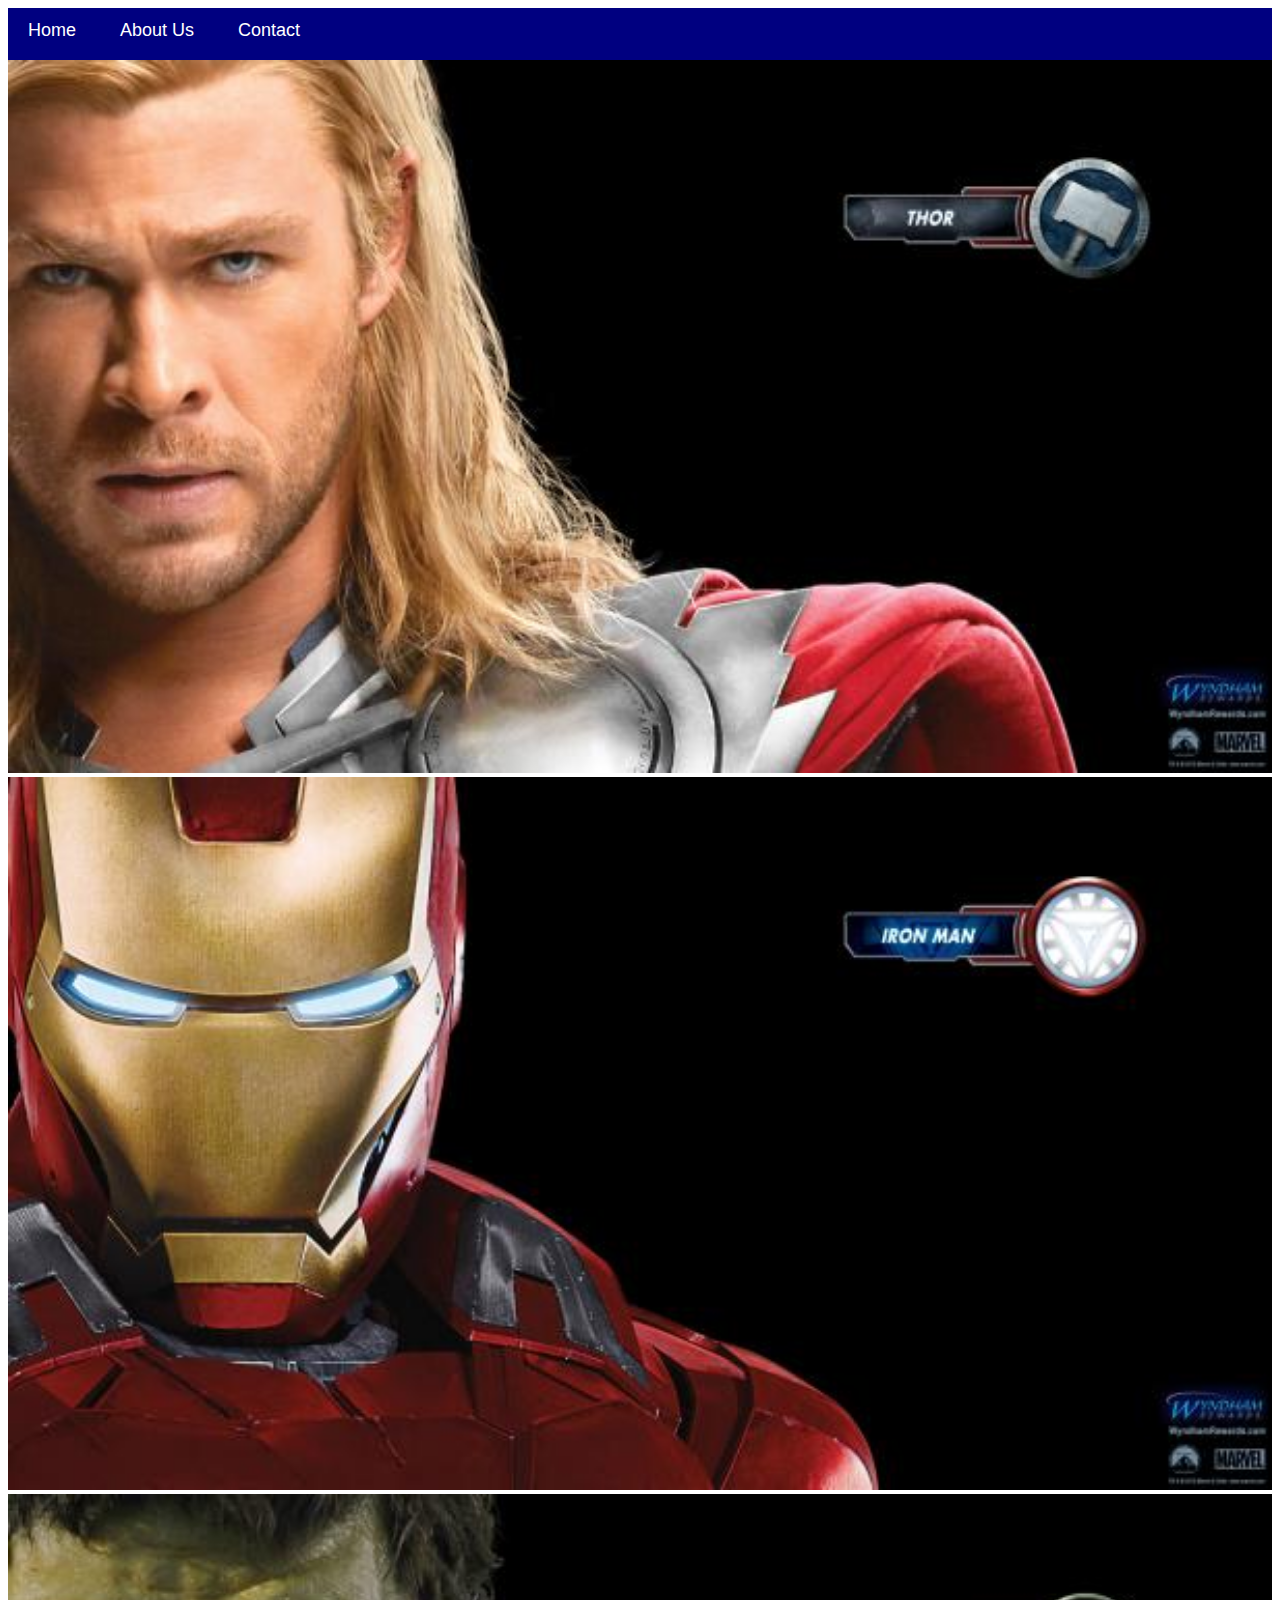
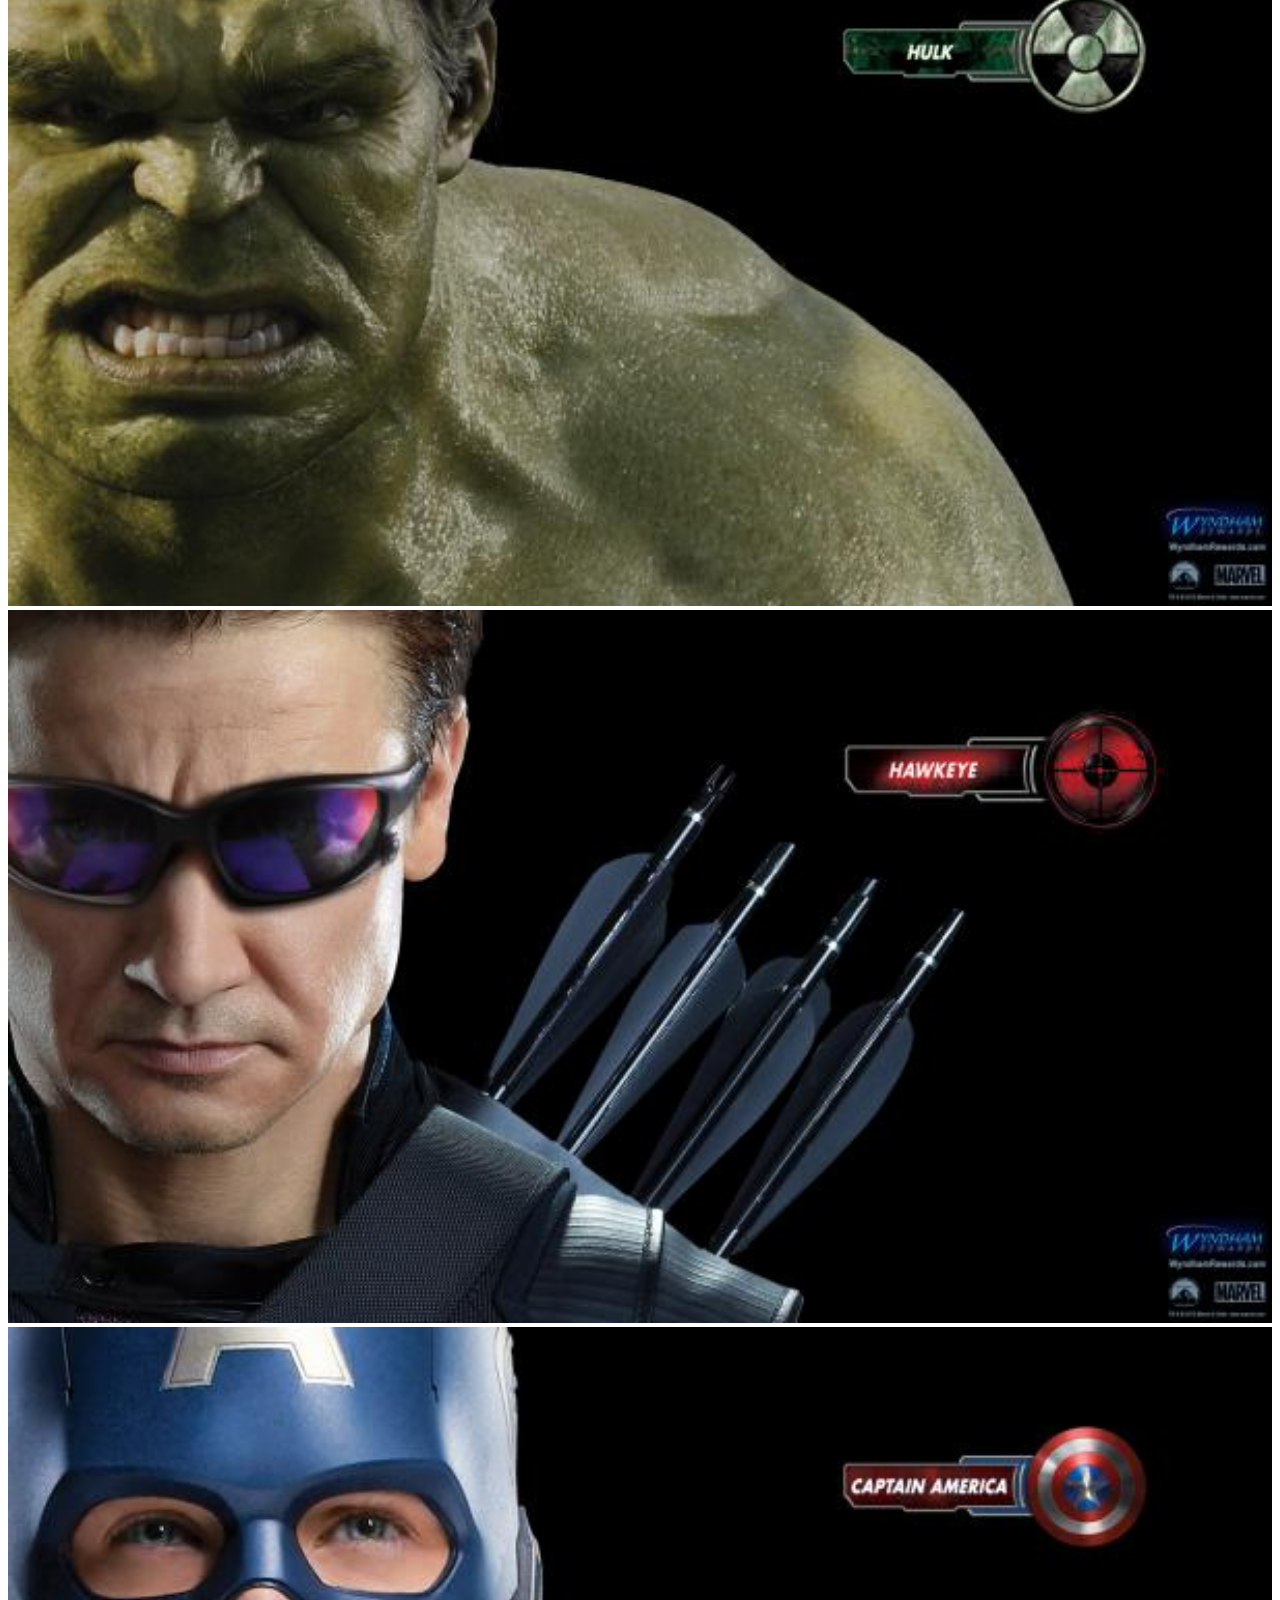
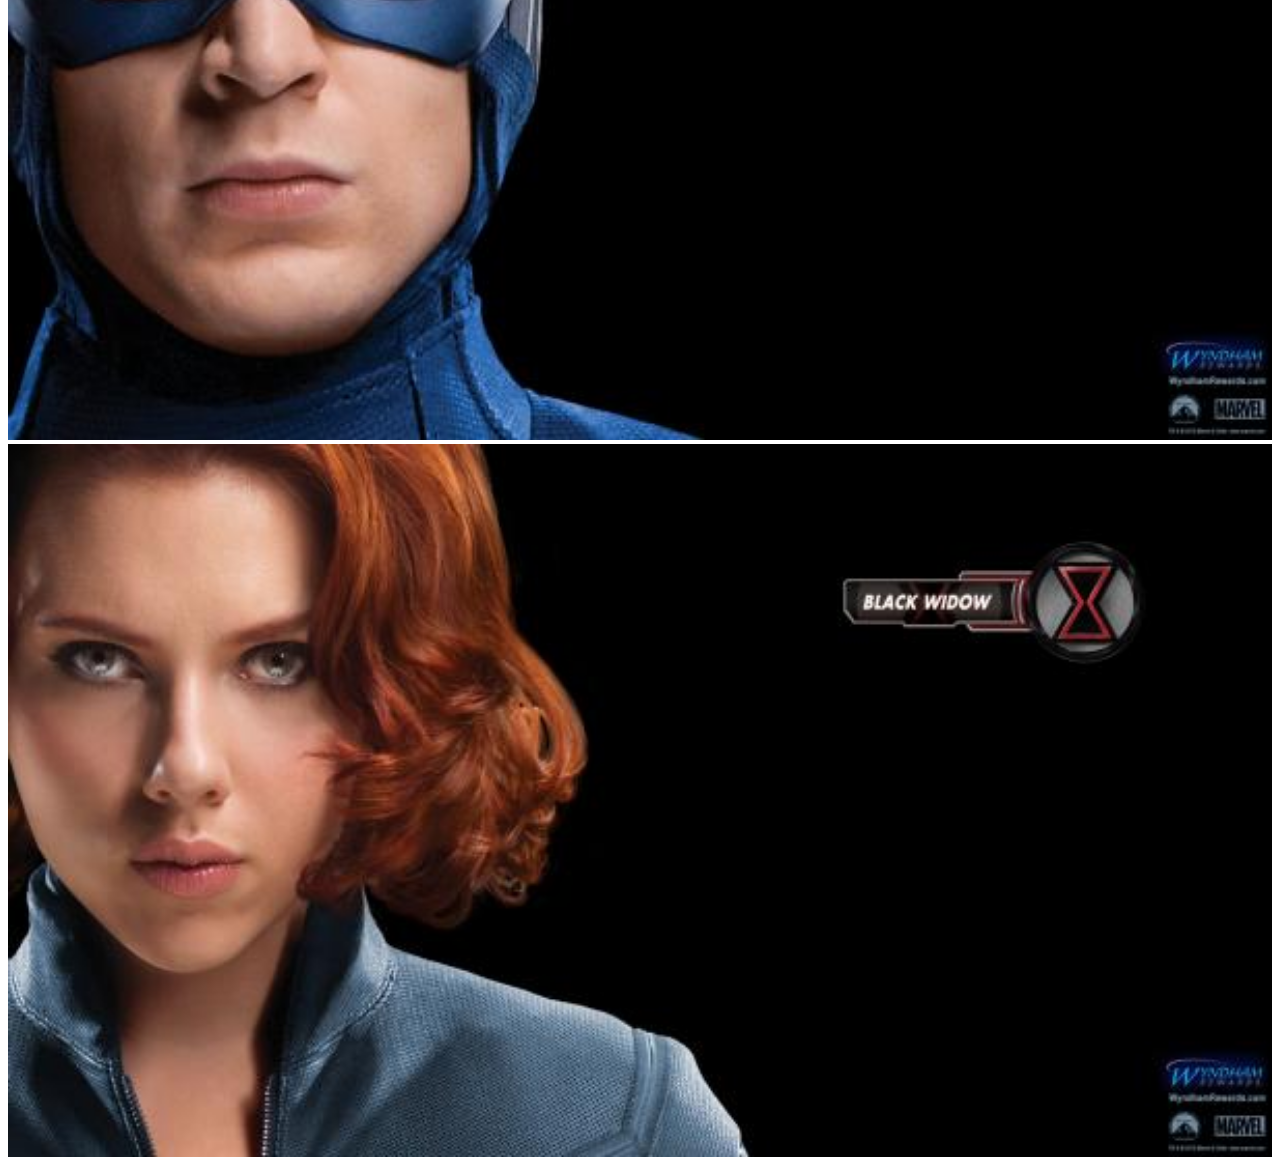
<file: index.html>
<!DOCTYPE html>
<html>
    <head>
        <link rel="stylesheet" href="style.css">
    </head>
    <body>
        <div id="menu">
            <a href="index.html">Home</a>
            <a href="about.html">About Us</a>
            <a href="contact.html">Contact</a>
       </div>
        
        <div class="gallery">
          
            <a href="avenger-1.html"><img src="images/avengers_01.jpg"/></a>
            <a href="avenger-2.html"><img src="images/avengers_02.jpg"/></a> 
            <a href="avengers-3.html"><img src="images/avengers_03.jpg"/></a>
            <a href="avenger-4.html"><img src="images/avengers_04.jpg"/></a>
            <a href="avenger-5.html"><img src="images/avengers_05.jpg"/></a>
            <a href="avenger-6.html"><img src="images/avengers_06.jpg"/></a>

        </div>
    </body>
</html>
</file>
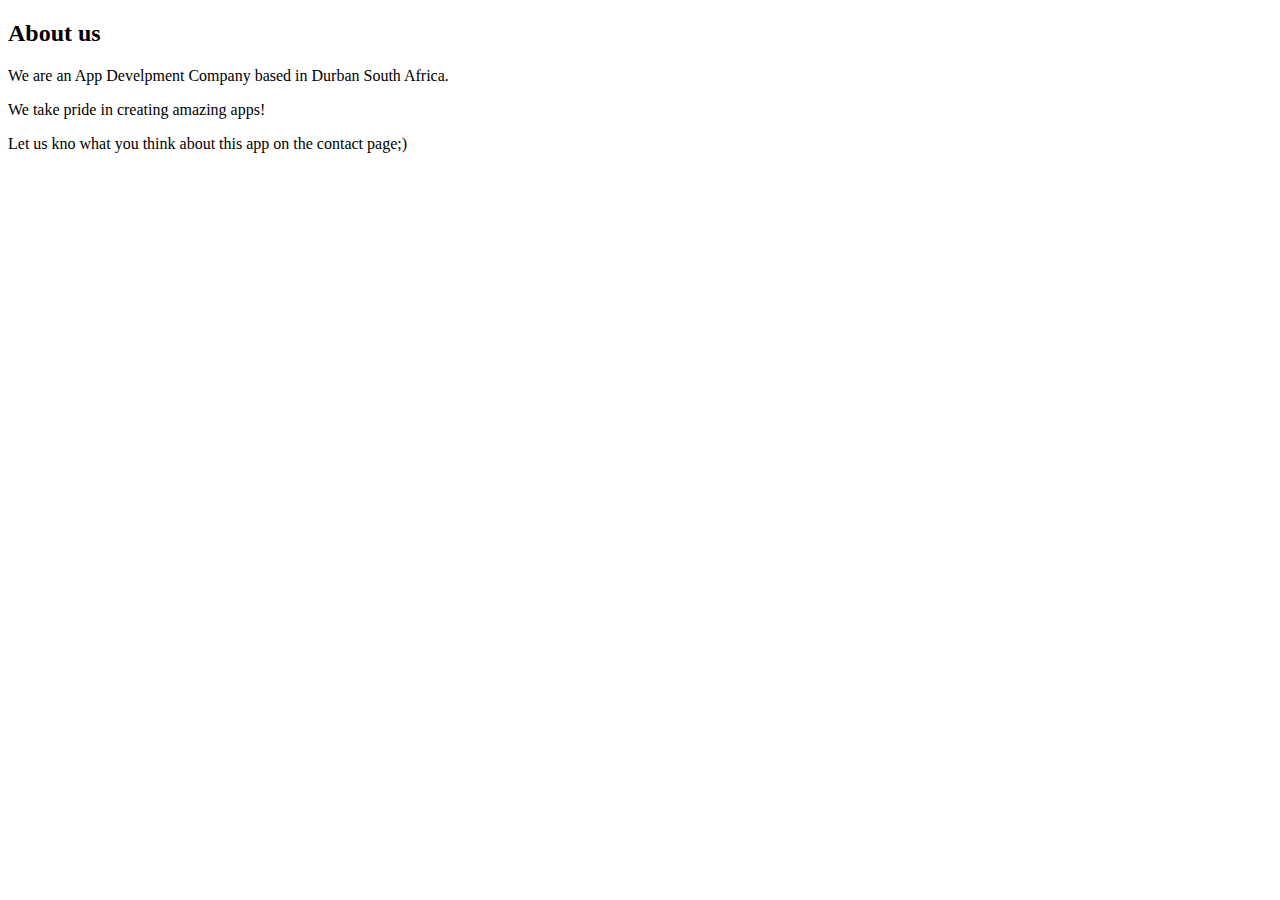
<file: about.html>
<!DOCTYPE html>
<html>
    <head>
        <link rel="stylesheets" href="stle.css">
    </head>
    <body>
        <h2>About us</h2>
        <p>We are an App Develpment Company based in Durban South Africa.</p>
        <p>We take pride in creating amazing apps!</p>
        <p>Let us kno what you think about this app on the contact page;)</p>
    </body>
</html>
</file>
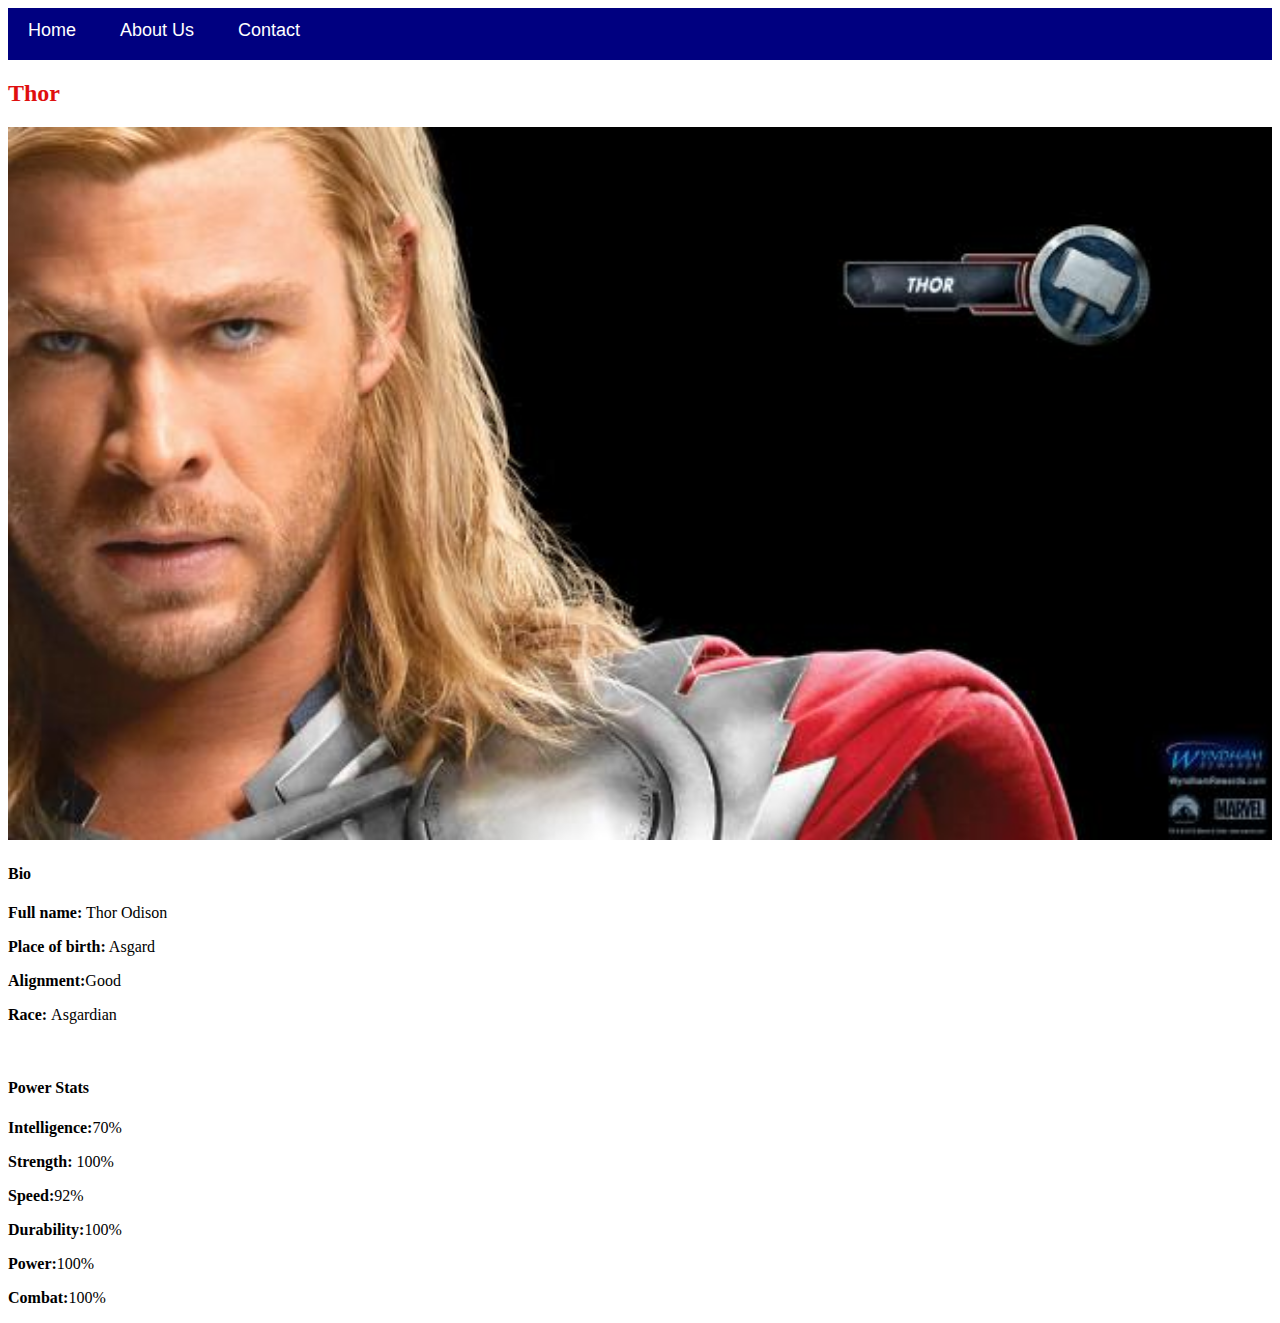
<file: avenger-1.html>
<!DOCTYPE html>
<html>
    <head>
        <link rel="stylesheet" href="style.css">
    </head>
    <body>
        <div id="menu">
            <a href="index.html">Home</a>
            <a href="about.html">About Us</a>
            <a href="contact.html">Contact</a>
       </div>

        <h2>Thor</h2>
        <div class="gallery">
            <img src="images/avengers_01.jpg"/>
        </div>
        <h4>Bio</h4>
        <p> <b>Full name:</b> Thor Odison</p>
        <p><b>Place of birth:</b> Asgard</p>
        <p><b>Alignment:</b>Good</p>
        <p><b>Race: </b>Asgardian</p>
        <br/>
        <h4>Power Stats</h4>
        <p><b>Intelligence:</b>70%</p>
        <p><b>Strength:</b> 100%</p>
        <p><b>Speed:</b>92%</p>
        <p><b>Durability:</b>100%</p>
        <p><b>Power:</b>100%</p>
        <p><b>Combat:</b>100%</p>
    </body>
</html>
</file>
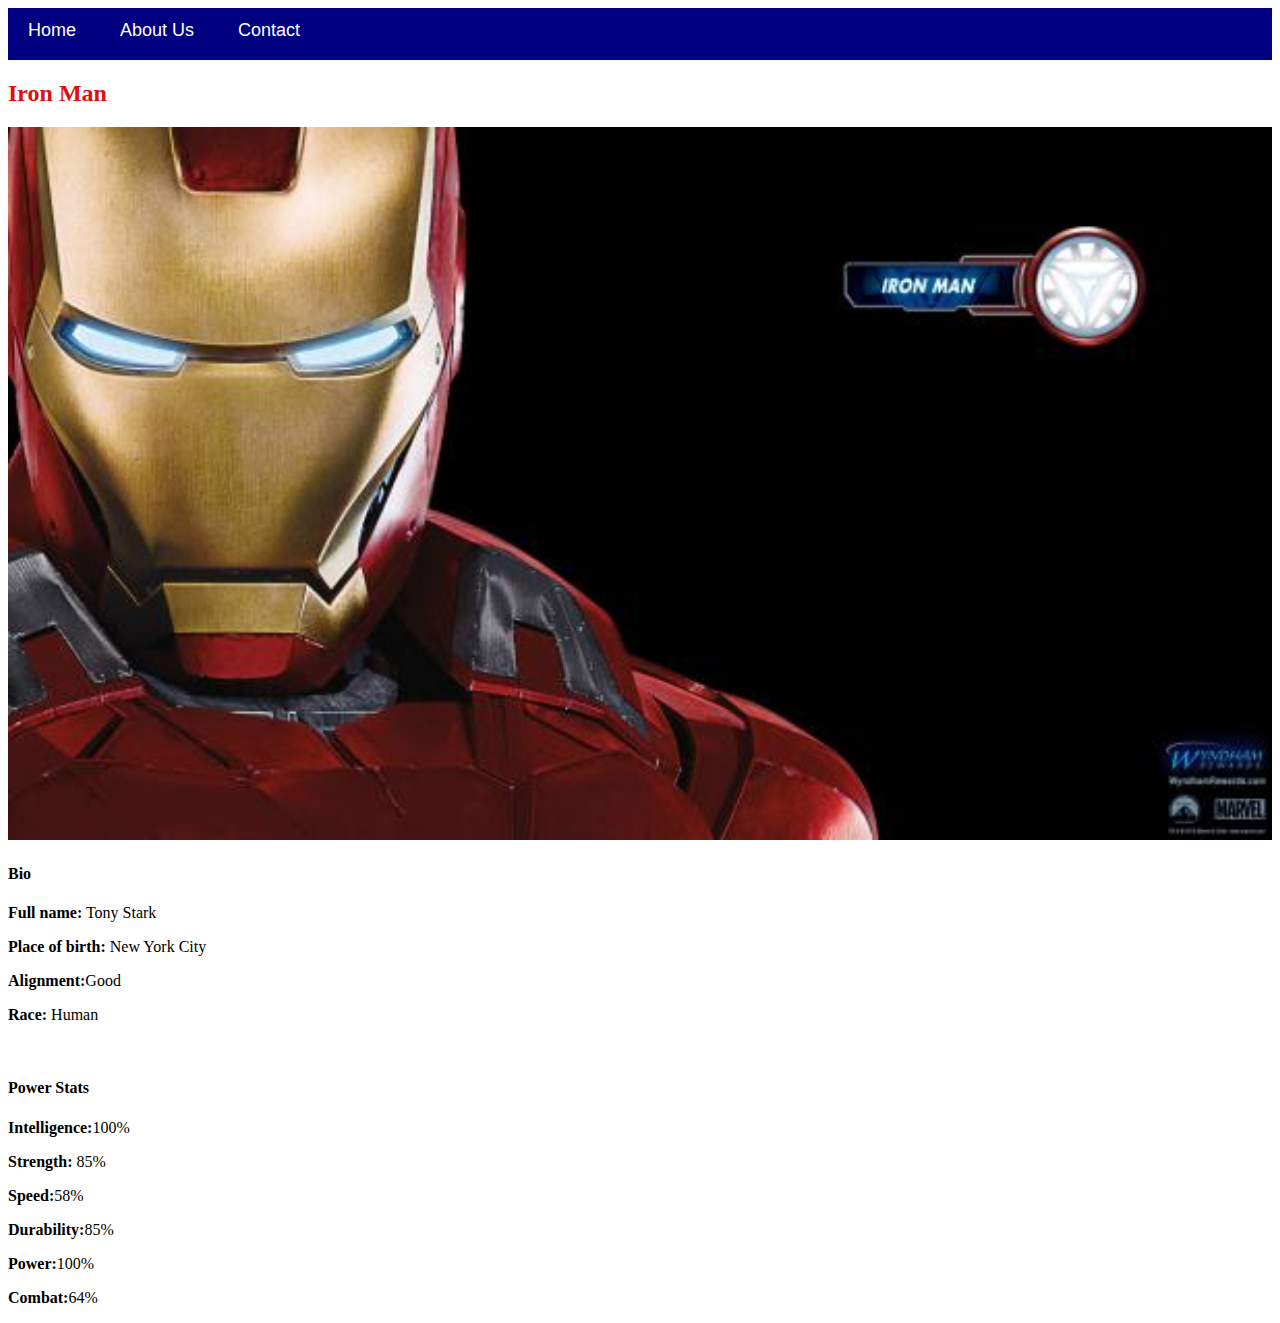
<file: avenger-2.html>
<!DOCTYPE html>
<html>
    <head>
        <link rel="stylesheet" href="style.css">
    </head>
    <body>
         
        <div id="menu">
            <a href="index.html">Home</a>
            <a href="about.html">About Us</a>
            <a href="contact.html">Contact</a>
       </div>
       <h2>Iron Man</h2>
        <div class="gallery">
            <img src="images/avengers_02.jpg"/>
        </div>
        <h4>Bio</h4>
        <p> <b>Full name:</b> Tony Stark</p>
        <p><b>Place of birth:</b> New York City</p>
        <p><b>Alignment:</b>Good</p>
        <p><b>Race: </b>Human</p>
        <br/>
        <h4>Power Stats</h4>
        <p><b>Intelligence:</b>100%</p>
        <p><b>Strength:</b> 85%</p>
        <p><b>Speed:</b>58%</p>
        <p><b>Durability:</b>85%</p>
        <p><b>Power:</b>100%</p>
        <p><b>Combat:</b>64%</p>
    </body>
</html>
</file>
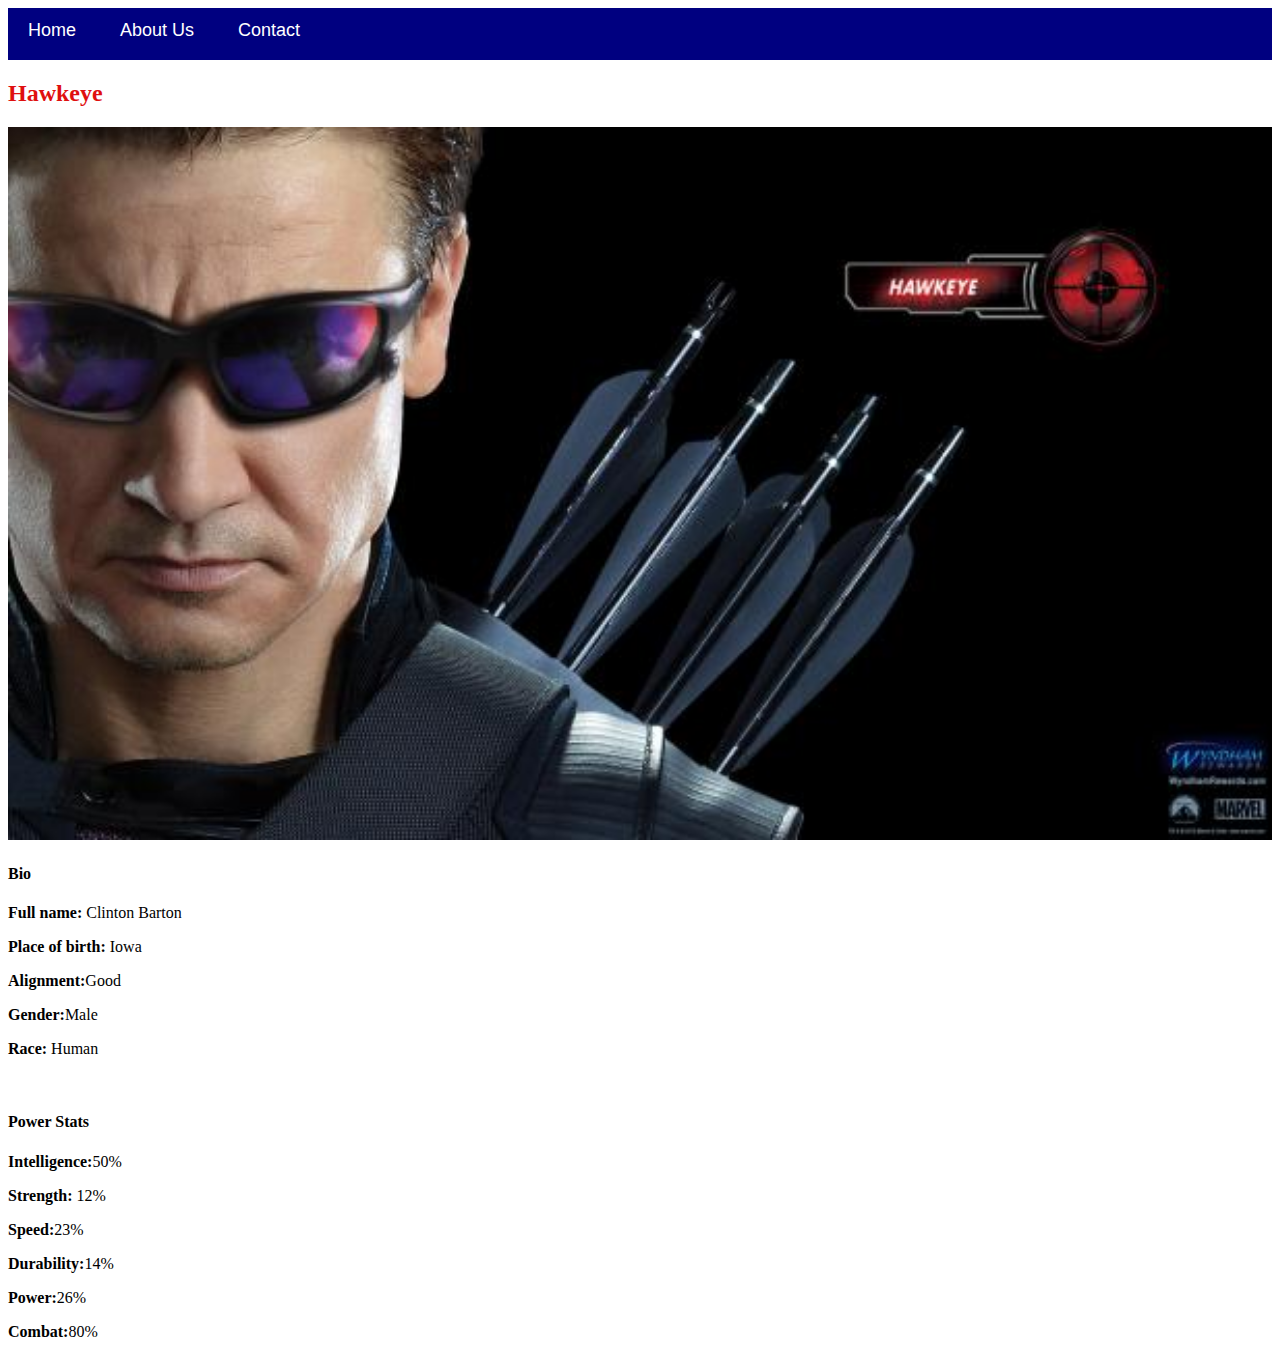
<file: avenger-4.html>
<!DOCTYPE html>
<html>
    <head>
        <link rel="stylesheet" href="style.css">
    </head>
    <body>
       <div id="menu">
            <a href="index.html">Home</a>
            <a href="about.html">About Us</a>
            <a href="contact.html">Contact</a>
       </div>

       <h2>Hawkeye</h2>
        <div class="gallery">
            <img src="images/avengers_04.jpg"/>
        </div>
        <h4>Bio</h4>
        <p> <b>Full name:</b> Clinton Barton</p>
        <p><b>Place of birth:</b> Iowa</p>
        <p><b>Alignment:</b>Good</p>
        <p><b>Gender:</b>Male</p>
        <p><b>Race: </b>Human</p>
        <br/>
        <h4>Power Stats</h4>
        <p><b>Intelligence:</b>50%</p>
        <p><b>Strength:</b> 12%</p>
        <p><b>Speed:</b>23%</p>
        <p><b>Durability:</b>14%</p>
        <p><b>Power:</b>26%</p>
        <p><b>Combat:</b>80%</p>
    </body>
</html>
</file>
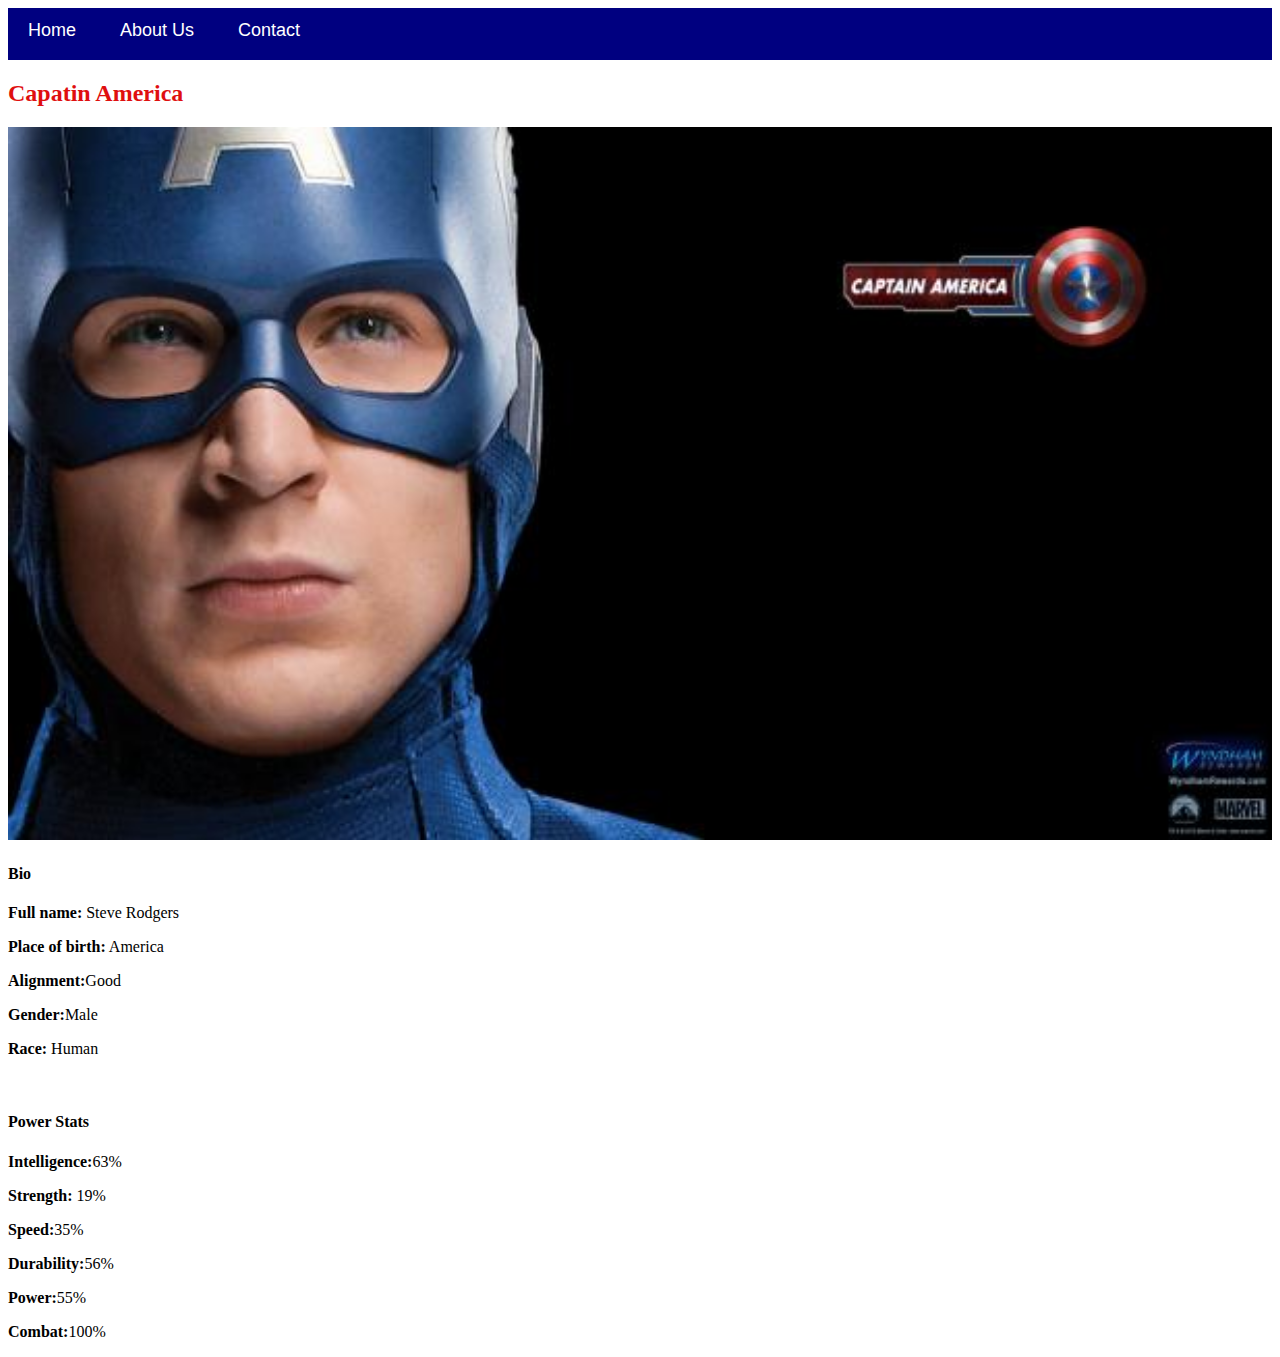
<file: avenger-5.html>
<!DOCTYPE html>
<html>
    <head>
        <link rel="stylesheet" href="style.css">
    </head>
    <body>
        <div id="menu">
            <a href="index.html">Home</a>
            <a href="about.html">About Us</a>
            <a href="contact.html">Contact</a>
       </div>
        <h2>Capatin America</h2>

     <div class="gallery">
            <img src="images/avengers_05.jpg"/>
        </div>
        <h4>Bio</h4>
        <p> <b>Full name:</b> Steve Rodgers</p>
        <p><b>Place of birth:</b> America</p>
        <p><b>Alignment:</b>Good</p>
        <p><b>Gender:</b>Male</p>
        <p><b>Race: </b>Human</p>
        <br/>
        <h4>Power Stats</h4>
        <p><b>Intelligence:</b>63%</p>
        <p><b>Strength:</b> 19%</p>
        <p><b>Speed:</b>35%</p>
        <p><b>Durability:</b>56%</p>
        <p><b>Power:</b>55%</p>
        <p><b>Combat:</b>100%</p>
    </body>
</html>
</file>
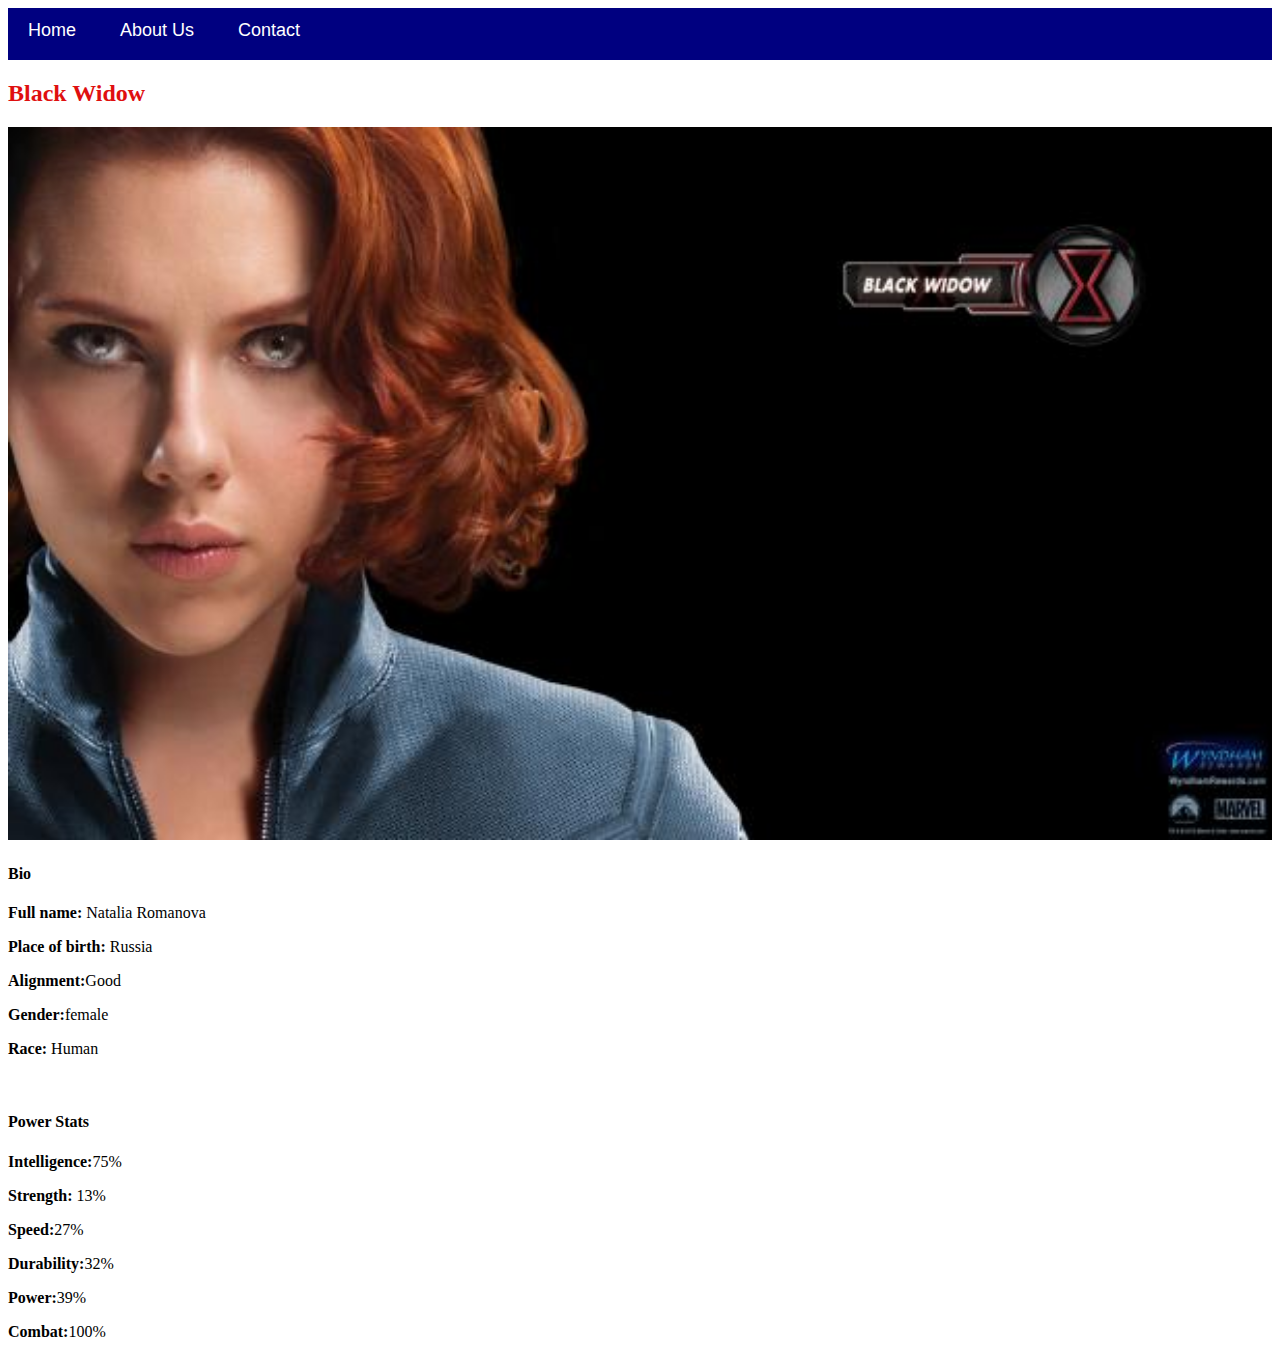
<file: avenger-6.html>
<!DOCTYPE html>
<html>
    <head>
        <link rel="stylesheet" href="style.css">
    </head>
    <body>
        <div id="menu">
            <a href="index.html">Home</a>
            <a href="about.html">About Us</a>
            <a href="contact.html">Contact</a>
       </div>

        <h2>Black Widow</h2>
        <div class="gallery">
            <img src="images/avengers_06.jpg"/>
        </div>
        <h4>Bio</h4>
        <p> <b>Full name:</b> Natalia Romanova</p>
        <p><b>Place of birth:</b> Russia</p>
        <p><b>Alignment:</b>Good</p>
        <p><b>Gender:</b>female</p>
        <p><b>Race: </b>Human</p>
        <br/>
        <h4>Power Stats</h4>
        <p><b>Intelligence:</b>75%</p>
        <p><b>Strength:</b> 13%</p>
        <p><b>Speed:</b>27%</p>
        <p><b>Durability:</b>32%</p>
        <p><b>Power:</b>39%</p>
        <p><b>Combat:</b>100%</p>
    </body>
</html>
</file>
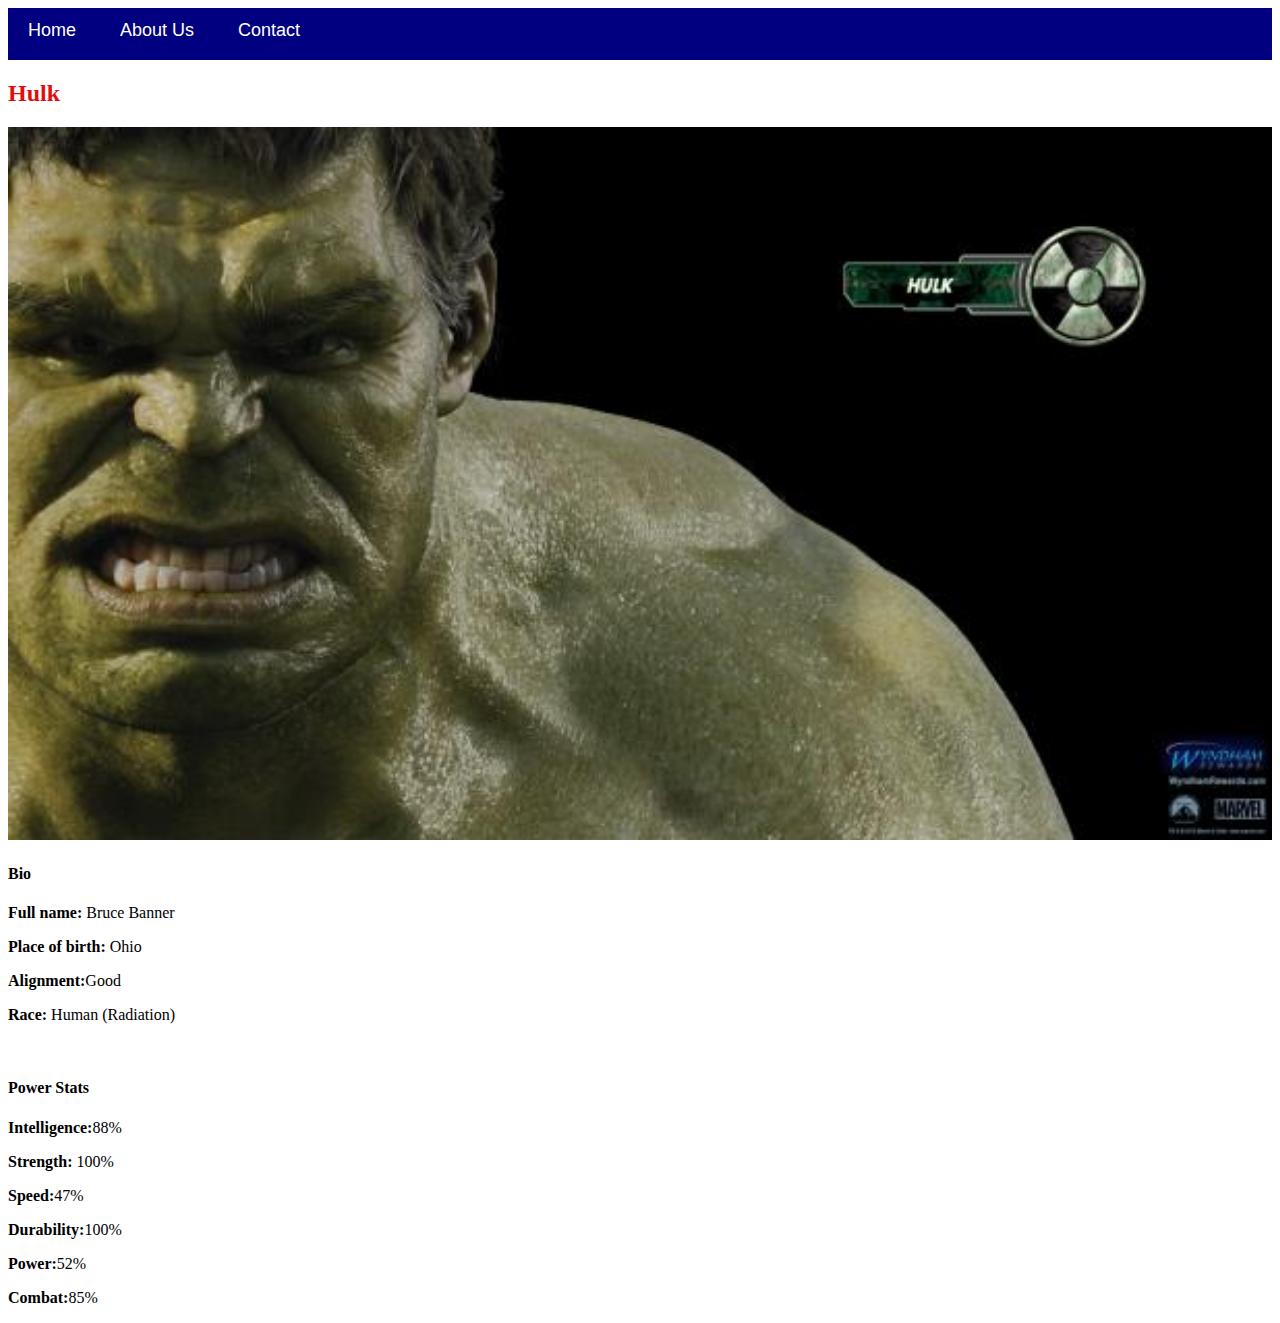
<file: avengers-3.html>
<!DOCTYPE html>
<html>
    <head>
        <link rel="stylesheet" href="style.css">
    </head>
    <body>
        <div id="menu">
            <a href="index.html">Home</a>
            <a href="about.html">About Us</a>
            <a href="contact.html">Contact</a>
       </div>

        <h2>Hulk</h2>
        <div class="gallery">
            <img src="images/avengers_03.jpg"/>
        </div>
        <h4>Bio</h4>
        <p> <b>Full name:</b> Bruce Banner</p>
        <p><b>Place of birth:</b> Ohio</p>
        <p><b>Alignment:</b>Good</p>
        <p><b>Race: </b>Human (Radiation)</p>
        <br/>
        <h4>Power Stats</h4>
        <p><b>Intelligence:</b>88%</p>
        <p><b>Strength:</b> 100%</p>
        <p><b>Speed:</b>47%</p>
        <p><b>Durability:</b>100%</p>
        <p><b>Power:</b>52%</p>
        <p><b>Combat:</b>85%</p>
    </body>
</html>
</file>
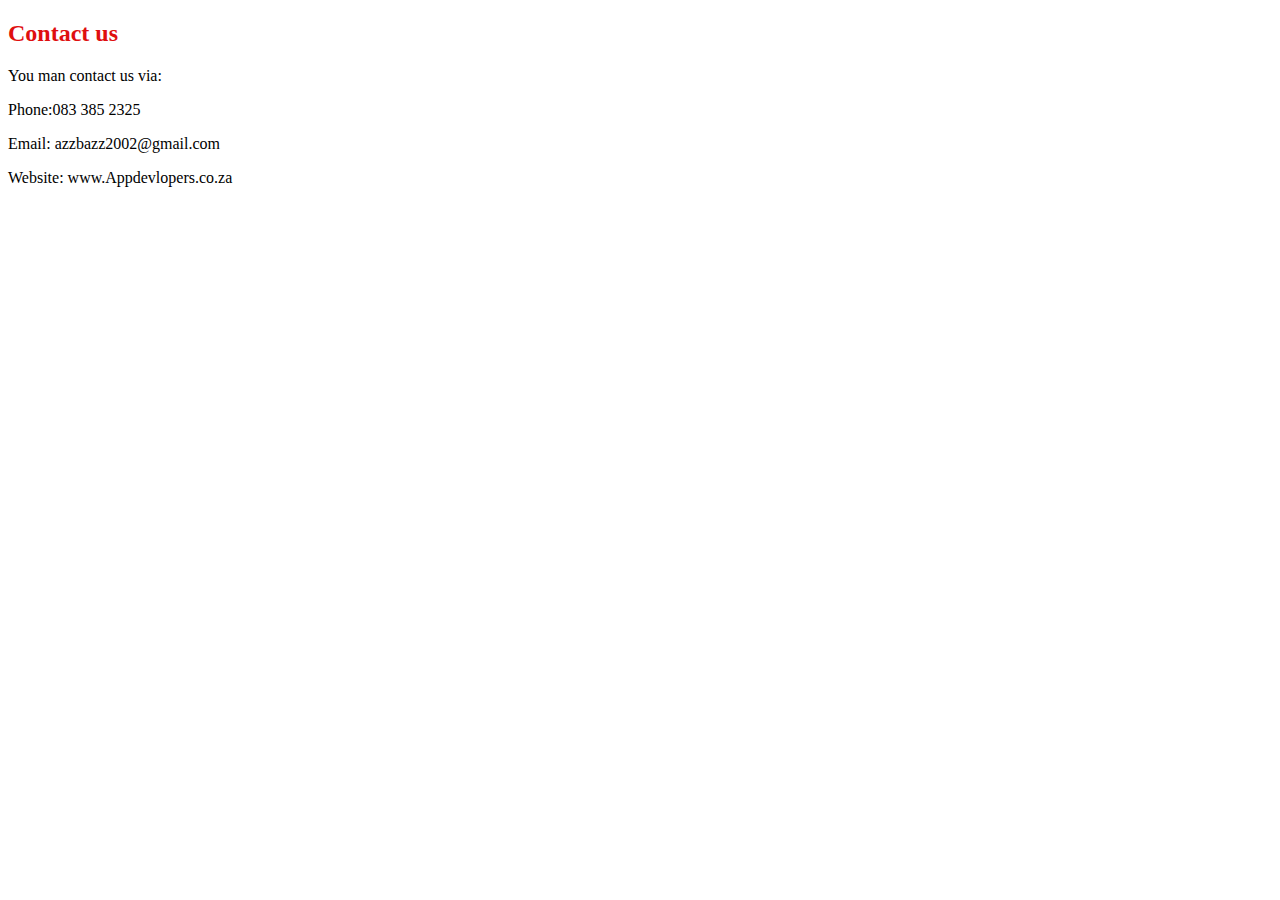
<file: contact.html>
<!DOCTYPE html>
<html>
    <head>
        <link rel="stylesheet" href="style.css">
    </head>
    <body>
        <h2>Contact us</h2>
        <p>You man contact us via:</p>
        <p>Phone:083 385 2325</p>
        <p>Email: azzbazz2002@gmail.com</p>
        <p>Website: www.Appdevlopers.co.za</p>
        
    </body>
</html>
</file>
<file: style.css>
.gallery img{ width: 100%;}

#menu{width:100%;
    height:40px;
    background-color:navy;
    padding-top: 12px;}
  
    #menu a{
        color:#ffffff;
        font-family: Helvetica, sans-serif;
        font-size: 18px;
        text-decoration:none;
        font-weight: 800px;
        
        padding-left: 20px;
        padding-right: 20px;
  }

  #menu a:hover{
    color: #df0f0f;
}
h2{color: #df0f0f;}
</file>
